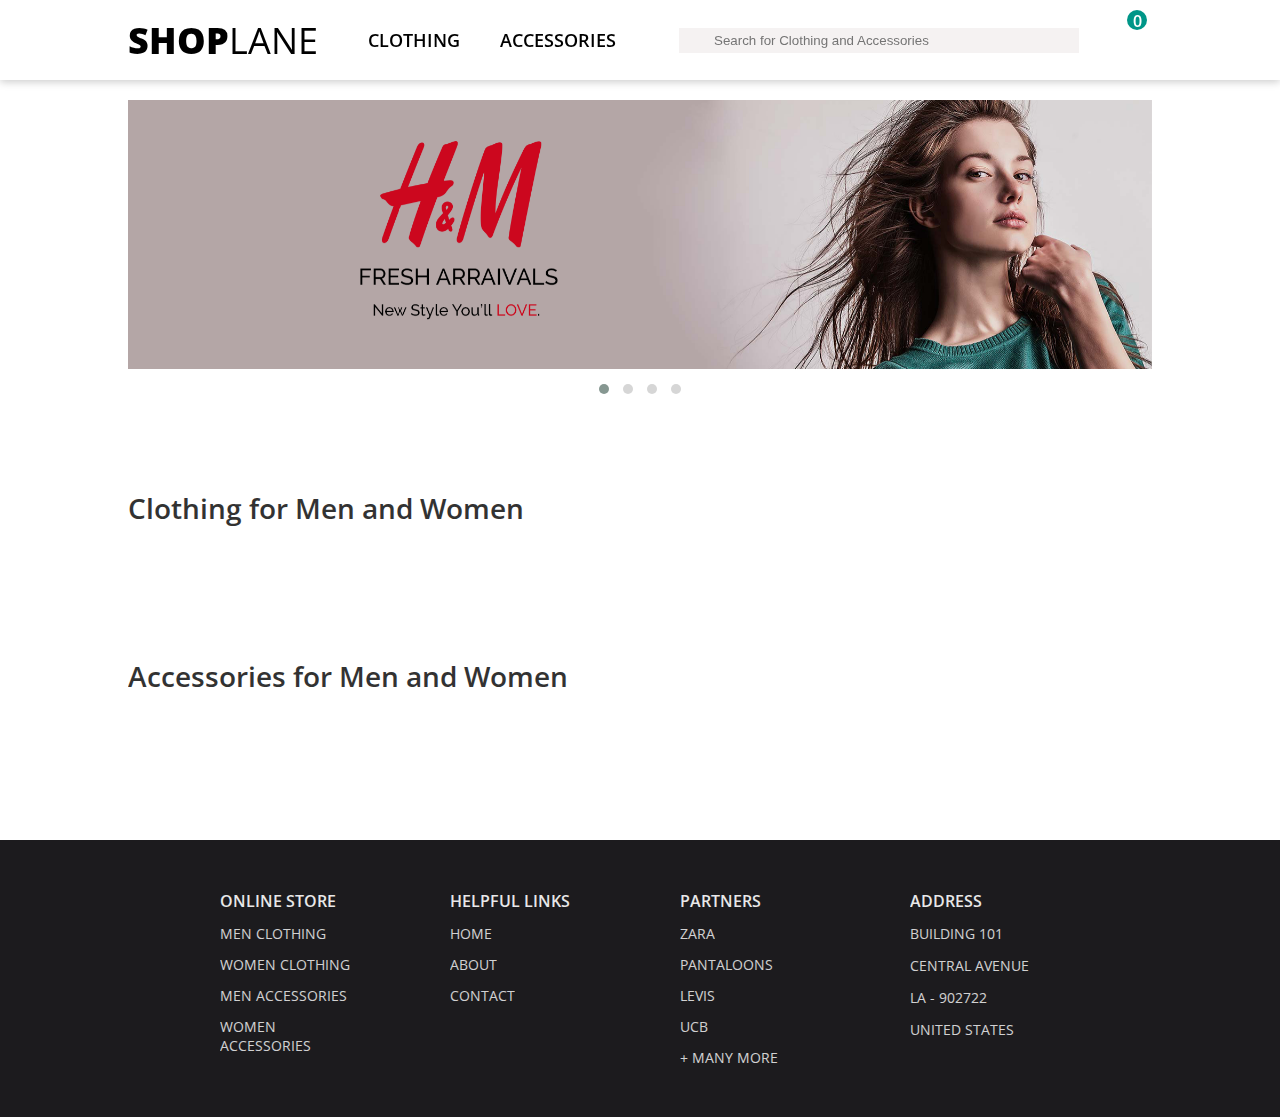
<file: index.html>
<!DOCTYPE html>
<html lang="en">
<head>
    <meta charset="UTF-8">
    <meta http-equiv="X-UA-Compatible" content="IE=edge">
    <meta name="viewport" content="width=device-width, initial-scale=1.0">
    <title>ShopLane Website</title>
    <link rel="stylesheet" href="https://cdnjs.cloudflare.com/ajax/libs/OwlCarousel2/2.3.4/assets/owl.carousel.min.css" integrity="sha512-tS3S5qG0BlhnQROyJXvNjeEM4UpMXHrQfTGmbQ1gKmelCxlSEBUaxhRBj/EFTzpbP4RVSrpEikbmdJobCvhE3g==" crossorigin="anonymous" referrerpolicy="no-referrer" />
    <link rel="stylesheet" href="https://cdnjs.cloudflare.com/ajax/libs/OwlCarousel2/2.3.4/assets/owl.theme.default.min.css" integrity="sha512-sMXtMNL1zRzolHYKEujM2AqCLUR9F2C4/05cdbxjjLSRvMQIciEPCQZo++nk7go3BtSuK9kfa/s+a4f4i5pLkw==" crossorigin="anonymous" referrerpolicy="no-referrer" />
    <script
  src="https://code.jquery.com/jquery-3.6.0.min.js"
  integrity="sha256-/xUj+3OJU5yExlq6GSYGSHk7tPXikynS7ogEvDej/m4="
  crossorigin="anonymous"></script>
  <link rel="stylesheet" href="https://use.fontawesome.com/releases/v5.15.4/css/all.css" integrity="sha384-DyZ88mC6Up2uqS4h/KRgHuoeGwBcD4Ng9SiP4dIRy0EXTlnuz47vAwmeGwVChigm" crossorigin="anonymous">
  <link rel="stylesheet" href="./index.css">

</head>
<body>
    <header>
        <nav>
            <div id="logo-wrapper">
                <div id="logo">
                    <a href="./index.html"><span>Shop</span>
                        <span>Lane</span></a> 
                </div>

                <div id="anchors">
                    <a href="#clothing">Clothing</a>
                    <a href="#accesories">Accessories</a>
                </div>
            </div>

            <div id="search-wrapper">
                <i class="fas fa-search"></i>
                <input id="search-box" type="text" name="search" placeholder="Search for Clothing and Accessories"/>
            </div>
            <div id="cart-account-wrapper">
                <div id="cart-count-container">
                    <a href="./checkout.html"><i class="fas fa-shopping-cart"></i></a>
                    <span id="count">0</span>
                </div>
                <i class="fas fa-user-circle"></i>
            </div>
        </nav>
    </header>

    <section id="products">
        <section id="banner-wrapper">
            <div id="owl-carousel" class="owl-carousel owl-theme">
                <div class="item">
                  <img src="./banner/img1.png"/>
                </div>
                <div class="item">
                  <img src="./banner/img2.png"/>
                </div>
                <div class="item">
                  <img src="./banner/img3.png"/>
                </div>
                <div class="item">
                  <img src="./banner/img4.png"/>
                </div>
            </div>
        </section>
        <section id="clothing" class="common-grid-wrapper">
            <h2>Clothing for Men and Women</h2>
            <div class="card-wrapper" id="topWrapper">

            </div>
        </section>
        <section id="accesories" class="common-grid-wrapper">
            <h2>Accessories for Men and Women</h2>
            <div class="card-wrapper" id="bottomWrapper">

            </div>
        </section>
    </section>
    <footer>
        <div id="footer-wrapper">
            <div class="sections">
                <h4>ONLINE STORE</h4>
                <p>MEN CLOTHING</p>
                <p>WOMEN CLOTHING</p>
                <p>MEN ACCESSORIES</p>
                <p>WOMEN ACCESSORIES</p>
            </div>
            <div class="sections">
                <h4>HELPFUL LINKS</h4>
                <p>HOME</p>
                <p>ABOUT</p>
                <p>CONTACT</p>
            </div>
            <div class="sections">
                <h4>PARTNERS</h4>
                <p>ZARA</p>
                <p>PANTALOONS</p>
                <p>LEVIS</p>
                <p>UCB</p>
                <p>+ MANY MORE</p>

            </div>
            <div class="sections last">
                <h4>ADDRESS</h4>
                <a class="add">BUILDING 101</a>
                <a class="add">CENTRAL AVENUE</a>
                <a class="add">LA - 902722</a>
                <a class="add">UNITED STATES</a>
            </div>
        </div>
    </footer>
    <script src="https://cdnjs.cloudflare.com/ajax/libs/OwlCarousel2/2.3.4/owl.carousel.min.js" integrity="sha512-bPs7Ae6pVvhOSiIcyUClR7/q2OAsRiovw4vAkX+zJbw3ShAeeqezq50RIIcIURq7Oa20rW2n2q+fyXBNcU9lrw==" crossorigin="anonymous" referrerpolicy="no-referrer"></script>
    <script src="./index.js"></script>
</body>
</html>
</file>
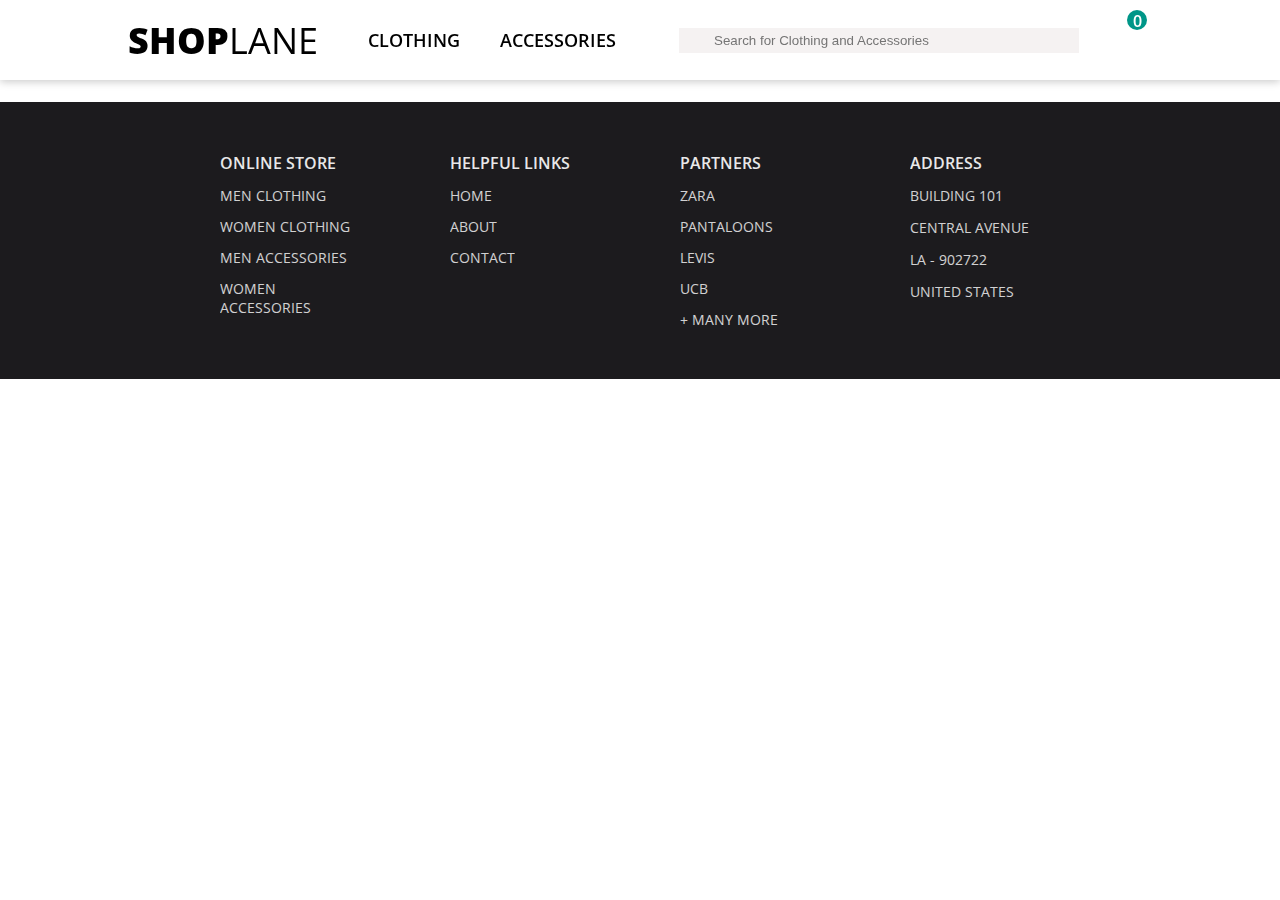
<file: checkout.html>
<!DOCTYPE html>
<html lang="en">
<head>
    <meta charset="UTF-8">
    <meta http-equiv="X-UA-Compatible" content="IE=edge">
    <meta name="viewport" content="width=device-width, initial-scale=1.0">
    <title>ShopLane Website</title>
    <link rel="stylesheet" href="https://cdnjs.cloudflare.com/ajax/libs/OwlCarousel2/2.3.4/assets/owl.carousel.min.css" integrity="sha512-tS3S5qG0BlhnQROyJXvNjeEM4UpMXHrQfTGmbQ1gKmelCxlSEBUaxhRBj/EFTzpbP4RVSrpEikbmdJobCvhE3g==" crossorigin="anonymous" referrerpolicy="no-referrer" />
    <link rel="stylesheet" href="https://cdnjs.cloudflare.com/ajax/libs/OwlCarousel2/2.3.4/assets/owl.theme.default.min.css" integrity="sha512-sMXtMNL1zRzolHYKEujM2AqCLUR9F2C4/05cdbxjjLSRvMQIciEPCQZo++nk7go3BtSuK9kfa/s+a4f4i5pLkw==" crossorigin="anonymous" referrerpolicy="no-referrer" />
    <script
  src="https://code.jquery.com/jquery-3.6.0.min.js"
  integrity="sha256-/xUj+3OJU5yExlq6GSYGSHk7tPXikynS7ogEvDej/m4="
  crossorigin="anonymous"></script>
  <link rel="stylesheet" href="https://use.fontawesome.com/releases/v5.15.4/css/all.css" integrity="sha384-DyZ88mC6Up2uqS4h/KRgHuoeGwBcD4Ng9SiP4dIRy0EXTlnuz47vAwmeGwVChigm" crossorigin="anonymous">
  <link rel="stylesheet" href="./index.css">

</head>
<body>
    <header>
        <nav>
            <div id="logo-wrapper">
                <div id="logo">
                    <a href="./index.html"><span>Shop</span>
                    <span>Lane</span></a>
                </div>

                <div id="anchors">
                    <a href="./index.html#clothing">Clothing</a>
                    <a href="./index.html#accesories">Accessories</a>
                </div>
            </div>

            <div id="search-wrapper">
                <i class="fas fa-search"></i>
                <input id="search-box" type="text" name="search" placeholder="Search for Clothing and Accessories"/>
            </div>
            <div id="cart-account-wrapper">
                <div id="cart-count-container">
                    <i class="fas fa-shopping-cart"></i>
                    <span id="count">0</span>
                </div>
                <i class="fas fa-user-circle"></i>
            </div>
        </nav>
    </header>
    <section id="checkout-section">

    </section>
    <footer>
        <div id="footer-wrapper">
            <div class="sections">
                <h4>ONLINE STORE</h4>
                <p>MEN CLOTHING</p>
                <p>WOMEN CLOTHING</p>
                <p>MEN ACCESSORIES</p>
                <p>WOMEN ACCESSORIES</p>
            </div>
            <div class="sections">
                <h4>HELPFUL LINKS</h4>
                <p>HOME</p>
                <p>ABOUT</p>
                <p>CONTACT</p>
            </div>
            <div class="sections">
                <h4>PARTNERS</h4>
                <p>ZARA</p>
                <p>PANTALOONS</p>
                <p>LEVIS</p>
                <p>UCB</p>
                <p>+ MANY MORE</p>

            </div>
            <div class="sections last">
                <h4>ADDRESS</h4>
                <a class="add">BUILDING 101</a>
                <a class="add">CENTRAL AVENUE</a>
                <a class="add">LA - 902722</a>
                <a class="add">UNITED STATES</a>
            </div>
        </div>
    </footer>
    <script src="./checkout.js"></script>
</body>
</html>
</file>
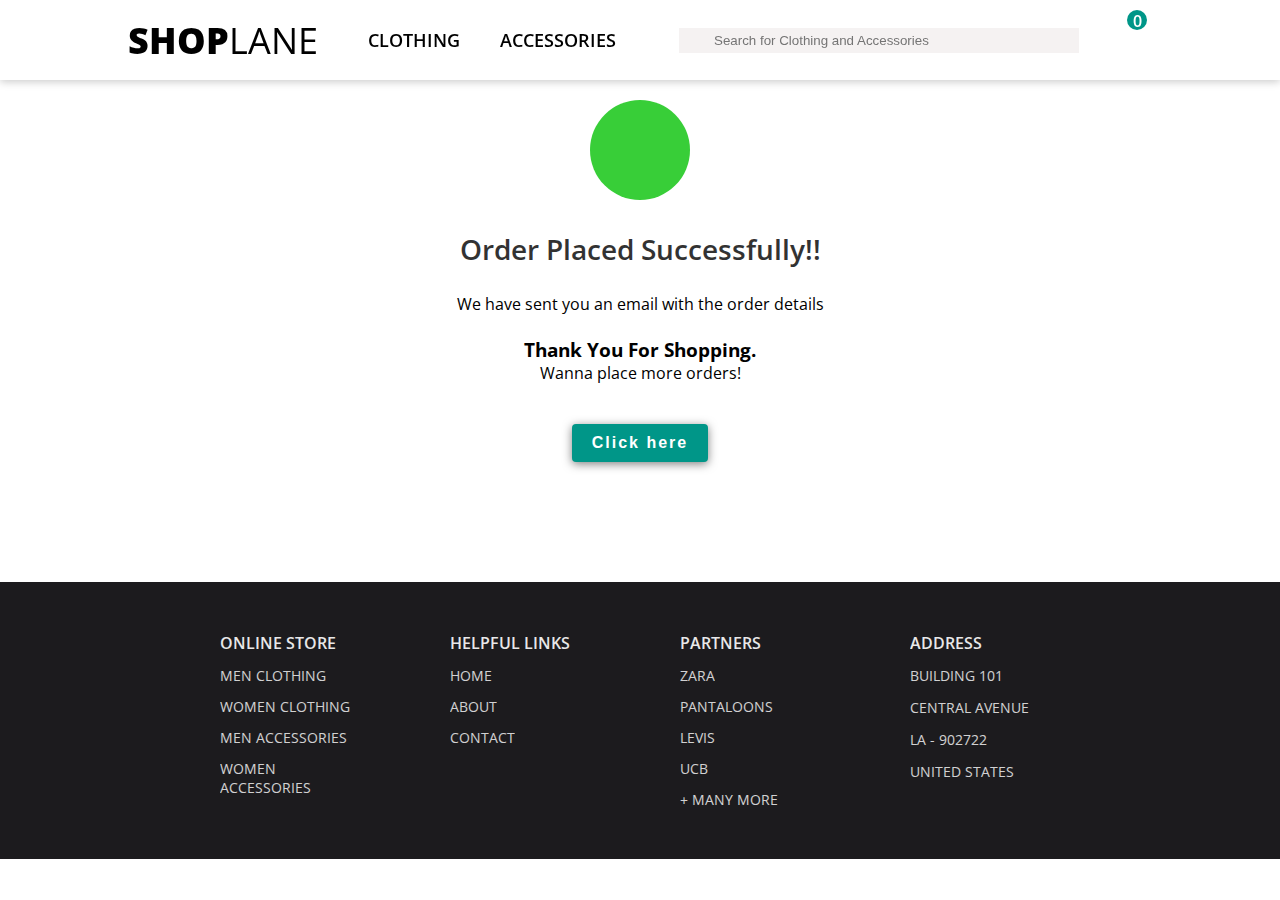
<file: order.html>
<!DOCTYPE html>
<html lang="en">
<head>
    <meta charset="UTF-8">
    <meta http-equiv="X-UA-Compatible" content="IE=edge">
    <meta name="viewport" content="width=device-width, initial-scale=1.0">
    <title>ShopLane Website</title>
    <link rel="stylesheet" href="https://cdnjs.cloudflare.com/ajax/libs/OwlCarousel2/2.3.4/assets/owl.carousel.min.css" integrity="sha512-tS3S5qG0BlhnQROyJXvNjeEM4UpMXHrQfTGmbQ1gKmelCxlSEBUaxhRBj/EFTzpbP4RVSrpEikbmdJobCvhE3g==" crossorigin="anonymous" referrerpolicy="no-referrer" />
    <link rel="stylesheet" href="https://cdnjs.cloudflare.com/ajax/libs/OwlCarousel2/2.3.4/assets/owl.theme.default.min.css" integrity="sha512-sMXtMNL1zRzolHYKEujM2AqCLUR9F2C4/05cdbxjjLSRvMQIciEPCQZo++nk7go3BtSuK9kfa/s+a4f4i5pLkw==" crossorigin="anonymous" referrerpolicy="no-referrer" />
    <script
  src="https://code.jquery.com/jquery-3.6.0.min.js"
  integrity="sha256-/xUj+3OJU5yExlq6GSYGSHk7tPXikynS7ogEvDej/m4="
  crossorigin="anonymous"></script>
  <link rel="stylesheet" href="https://use.fontawesome.com/releases/v5.15.4/css/all.css" integrity="sha384-DyZ88mC6Up2uqS4h/KRgHuoeGwBcD4Ng9SiP4dIRy0EXTlnuz47vAwmeGwVChigm" crossorigin="anonymous">
  <link rel="stylesheet" href="./index.css">

</head>
<body>
    <header>
        <nav>
            <div id="logo-wrapper">
                <div id="logo">
                    <a href="./index.html"><span>Shop</span>
                    <span>Lane</span></a>
                </div>

                <div id="anchors">
                    <a href="./index.html#clothing">Clothing</a>
                    <a href="./index.html#accesories">Accessories</a>
                </div>
            </div>

            <div id="search-wrapper">
                <i class="fas fa-search"></i>
                <input id="search-box" type="text" name="search" placeholder="Search for Clothing and Accessories"/>
            </div>
            <div id="cart-account-wrapper">
                <div id="cart-count-container">
                    <a href="./checkout.html"><i class="fas fa-shopping-cart"></i></a>
                    <span id="count">0</span>
                </div>
                <i class="fas fa-user-circle"></i>
            </div>
        </nav>
    </header>

    <section id="order">
        <div id="order-tick"><i class="fas fa-check"></i></div>
        <h2>Order Placed Successfully!!</h2>
        <p>We have sent you an email with the order details</p><br>
        <h3>Thank You For Shopping.</h3>
        <p>Wanna place more orders! </p><button id="add2cart">Click here</button>
    </section>
    <footer>
        <div id="footer-wrapper">
            <div class="sections">
                <h4>ONLINE STORE</h4>
                <p>MEN CLOTHING</p>
                <p>WOMEN CLOTHING</p>
                <p>MEN ACCESSORIES</p>
                <p>WOMEN ACCESSORIES</p>
            </div>
            <div class="sections">
                <h4>HELPFUL LINKS</h4>
                <p>HOME</p>
                <p>ABOUT</p>
                <p>CONTACT</p>
            </div>
            <div class="sections">
                <h4>PARTNERS</h4>
                <p>ZARA</p>
                <p>PANTALOONS</p>
                <p>LEVIS</p>
                <p>UCB</p>
                <p>+ MANY MORE</p>

            </div>
            <div class="sections last">
                <h4>ADDRESS</h4>
                <a class="add">BUILDING 101</a>
                <a class="add">CENTRAL AVENUE</a>
                <a class="add">LA - 902722</a>
                <a class="add">UNITED STATES</a>
            </div>
        </div>
    </footer>
    <script src="./order.js"></script>
</body>
</html>
</file>
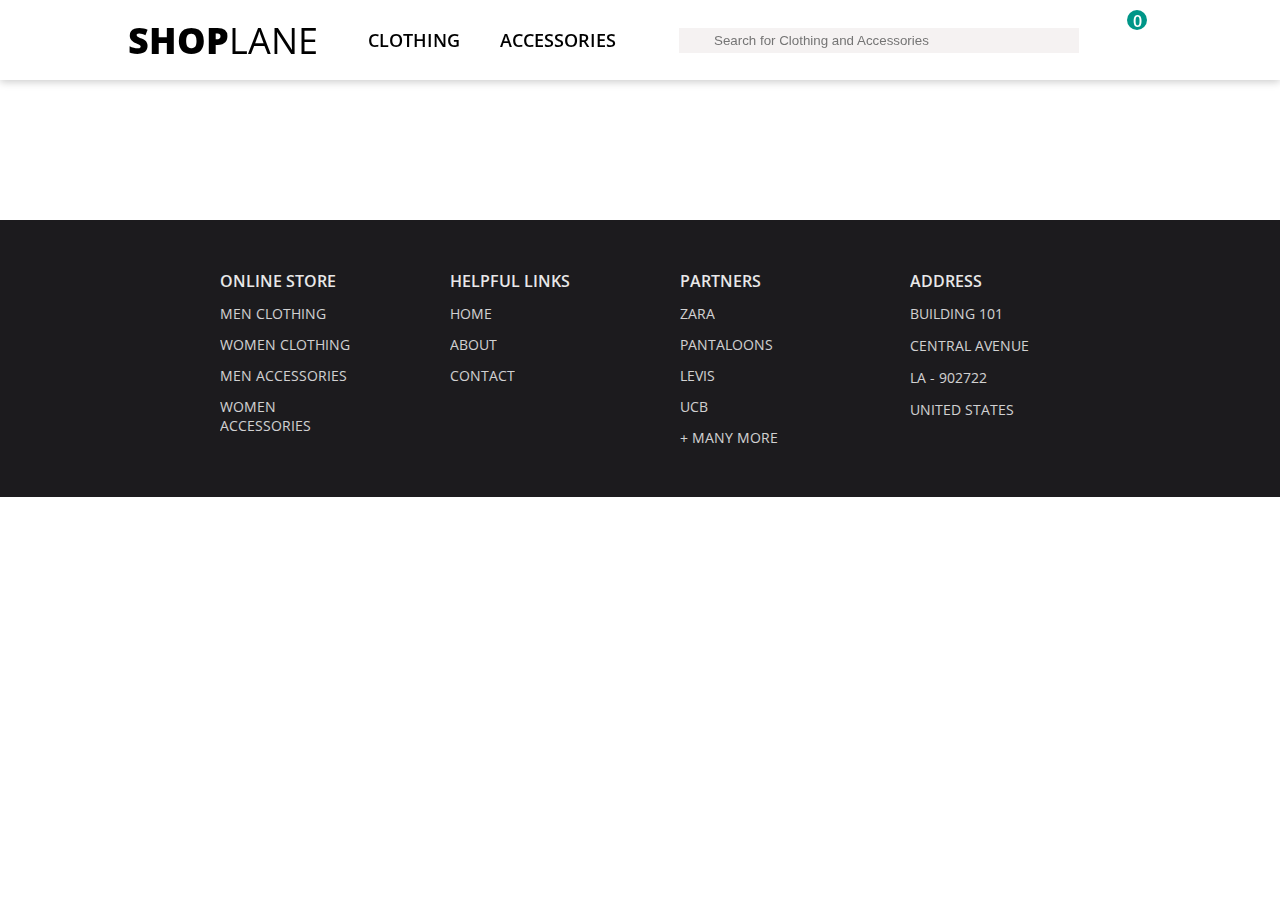
<file: products.html>
<!DOCTYPE html>
<html lang="en">
<head>
    <meta charset="UTF-8">
    <meta http-equiv="X-UA-Compatible" content="IE=edge">
    <meta name="viewport" content="width=device-width, initial-scale=1.0">
    <title>ShopLane Website</title>
    <link rel="stylesheet" href="https://cdnjs.cloudflare.com/ajax/libs/OwlCarousel2/2.3.4/assets/owl.carousel.min.css" integrity="sha512-tS3S5qG0BlhnQROyJXvNjeEM4UpMXHrQfTGmbQ1gKmelCxlSEBUaxhRBj/EFTzpbP4RVSrpEikbmdJobCvhE3g==" crossorigin="anonymous" referrerpolicy="no-referrer" />
    <link rel="stylesheet" href="https://cdnjs.cloudflare.com/ajax/libs/OwlCarousel2/2.3.4/assets/owl.theme.default.min.css" integrity="sha512-sMXtMNL1zRzolHYKEujM2AqCLUR9F2C4/05cdbxjjLSRvMQIciEPCQZo++nk7go3BtSuK9kfa/s+a4f4i5pLkw==" crossorigin="anonymous" referrerpolicy="no-referrer" />
    <script
  src="https://code.jquery.com/jquery-3.6.0.min.js"
  integrity="sha256-/xUj+3OJU5yExlq6GSYGSHk7tPXikynS7ogEvDej/m4="
  crossorigin="anonymous"></script>
  <link rel="stylesheet" href="https://use.fontawesome.com/releases/v5.15.4/css/all.css" integrity="sha384-DyZ88mC6Up2uqS4h/KRgHuoeGwBcD4Ng9SiP4dIRy0EXTlnuz47vAwmeGwVChigm" crossorigin="anonymous">
  <link rel="stylesheet" href="./index.css">

</head>
<body>
    <header>
        <nav>
            <div id="logo-wrapper">
                <div id="logo">
                    <a href="./index.html"><span>Shop</span>
                    <span>Lane</span></a>
                </div>

                <div id="anchors">
                    <a href="./index.html#clothing">Clothing</a>
                    <a href="./index.html#accesories">Accessories</a>
                </div>
            </div>

            <div id="search-wrapper">
                <i class="fas fa-search"></i>
                <input id="search-box" type="text" name="search" placeholder="Search for Clothing and Accessories"/>
            </div>
            <div id="cart-account-wrapper">
                <div id="cart-count-container">
                    <a href="./checkout.html"><i class="fas fa-shopping-cart"></i></a>
                    <span id="count">0</span>
                </div>
                <i class="fas fa-user-circle"></i>
            </div>
        </nav>
    </header>

    <section id="products">
        <section id="product-detail">

        </section>
    </section>
    <footer>
        <div id="footer-wrapper">
            <div class="sections">
                <h4>ONLINE STORE</h4>
                <p>MEN CLOTHING</p>
                <p>WOMEN CLOTHING</p>
                <p>MEN ACCESSORIES</p>
                <p>WOMEN ACCESSORIES</p>
            </div>
            <div class="sections">
                <h4>HELPFUL LINKS</h4>
                <p>HOME</p>
                <p>ABOUT</p>
                <p>CONTACT</p>
            </div>
            <div class="sections">
                <h4>PARTNERS</h4>
                <p>ZARA</p>
                <p>PANTALOONS</p>
                <p>LEVIS</p>
                <p>UCB</p>
                <p>+ MANY MORE</p>

            </div>
            <div class="sections last">
                <h4>ADDRESS</h4>
                <a class="add">BUILDING 101</a>
                <a class="add">CENTRAL AVENUE</a>
                <a class="add">LA - 902722</a>
                <a class="add">UNITED STATES</a>
            </div>
        </div>
    </footer>
    <script src="./product.js"></script>
</body>
</html>
</file>
<file: index.css>
@import url('https://fonts.googleapis.com/css2?family=Open+Sans:wght@400;600;700;800&display=swap');
*{
    margin: 0;
    box-sizing: border-box;
}
body{
    font-family: 'Open Sans', sans-serif;
}
html{
    scroll-behavior: smooth;
}
header{
    width: 100%;
    height: 80px;
    box-shadow: 0 2px 8px #ccc;
    position: fixed;
    top: 0;
    left: 0;
    z-index: 10;
    background-color: white;
}
nav{
    width: 80%;
    height: 100%;
    margin: 0 auto;
    display: flex;
    justify-content: space-between;
    align-items: center;
}
#logo-wrapper{
    display: flex;
    justify-content: center;
    align-items: center;
    margin: 0;
}
#logo a{
    display: flex;
    text-decoration: none;
    color: black;
}
#logo span{
    font-size: 36px;
    text-transform: uppercase;
    font-weight: 400;
    cursor: pointer;
}
#logo span:first-child{
    font-weight: 800;   
}
#anchors{
    padding-left: 30px;
}
#anchors, #cart-account-wrapper{
    display: flex;
    align-items: center;
}
#anchors a{
    text-transform: uppercase;
    font-weight: 600;
    font-size: 18px;
    margin: 0 20px;
    text-decoration: none;
    color: black;
}
#search-wrapper{
    width: 400px;
    height: 25px;
    position: relative;
    background-color: #F5F2F2;
}
#search-wrapper i{
    position: absolute;
    color: #999;
    font-size: 18px;
    top: 15%;
    left: 2%;
    cursor: pointer;
}
#search-box{
    border: none;
    outline: none;
    width: 80%;
    box-sizing: border-box;
    padding: 0px 24px 0px 35px;
    background-color: #F5F2F2;
}
#cart-account-wrapper i{
    font-size: 22px;
    margin-left: 15px;
    cursor: pointer;
}
#cart-count-container{
    position: relative;
}
#cart-count-container a{
    text-decoration: none;
    color: black;
}
#count{
    position: absolute;
    top: -15px;
    right: -10px;
    color: white;
    font-weight: 600;
    display: inline-block;
    width: 20px;
    height: 20px;
    border-radius: 10px;
    text-align: center;
    background: #009688;
}
#clothing{
    padding-top: 60px;
}
h2{
    margin: 25px 0;
    font-size: 28px;
    font-weight: 600;
    opacity: 0.8;
}
#products, #checkOut, #order{
    width: 80%;
    margin: 100px auto 120px auto;
}
.card-wrapper{
    display: grid;
    grid-template-columns: 1fr 1fr 1fr 1fr 1fr;
    grid-gap: 12px;
}
.card-wrapper a{
    text-decoration: none;
    color: black;
}
.card{
    width: 100%;
    box-shadow: 0 2px 5px #ccc;
    border-radius: 5px;
    cursor: pointer;
}
.image{
    width: 100%;
    border-top-left-radius: 5px;
    border-top-right-radius: 5px;
}
#accesories{
    padding-top: 80px;
}
.desc{
    font-weight: 600;
    font-size: 16px;
}
.text-wrapper{
    padding: 15px;
}
.brand{
    font-weight: 600;
    opacity: 0.8;
    margin-top: 12px;
    font-size: 12px;
}
.price{
    margin-top: 12px;
    font-weight: 600;
    color: #009688;
}
footer{
    background-color: #1C1B1E;
}
#footer-wrapper{
    width: 90%;
    margin: 0 auto;
    display: grid;
    grid-template-columns: repeat(4, 150px);
    grid-gap: 80px;
    justify-content: center;
    box-sizing: border-box;
    padding: 50px;
}
#footer-wrapper h4{
    font-weight: 600;
    font-size: 16px;
    color: white;
    opacity: 0.9;
}
#footer-wrapper p{
    color: white;
    font-size: 14px;
    opacity: 0.8;
    margin-top: 12px;
    cursor: pointer;
}
.add{
    color: white;
    font-size: 14px;
    opacity: 0.8;
    display: inline-block;
    margin-top: 12px;
}
.item img{
    width: 100%;
}
/* Home page Styling ends */

/* Product details Page Styling */
#product-detail{
    width: 85%;
    margin: 0 auto;
    padding: 0 15px;
    display: flex;
}
#left-section{
    width: 40%;
    margin-top: 15px;
}
#left-section img{
    width: 100%;
}
#right-section{
    width: 60%;
    padding-left: 30px;
    box-sizing: border-box;
}
#name{
    font-weight: 300;
    font-size: 44px;
    letter-spacing: -2px;
}
#right-section h3{
    margin-top: 20px;
    font-weight: 200;
    font-size: 20px;
    letter-spacing: 1px;
    color: rgb(27, 25, 25);
}
#price-header{
    font-weight: 200;
    font-size: 20px;
}
#price{
    color: #009688;
    font-weight: bold;
    font-size: 21px;
}
#description{
    margin-top: 20px;
    font-size: 16px;
    font-weight: 300;
    color: #86939e;
}
#thumbnail{
    display: flex;
    flex-wrap: wrap;
    margin-top: 20px;
}
#thumbnail img{
    margin: 5px;
    width: 15%;
    height: 30%;
    cursor: pointer;
    padding: 4px;
    border-radius: 6px;
    box-sizing: border-box;
}
.border{
    border: 2px solid #009688;
}
#add2cart{
    font-size: 16px;
    font-weight: bold;
    color: #fff;
    padding: 10px 20px;
    margin-top: 40px;
    letter-spacing: 2px;
    background-color: #009688;
    border: none;
    border-radius: 4px;
    cursor: pointer;
    box-shadow: 0 2px 10px rgba(0, 0, 0, 0.5);
}
#add2cart:hover{
    box-shadow: 0 2px 10px rgba(0, 0, 0, 0.7);
}
/* Product details page styling ends */

/* CheckOut Styling begins */
#checkout-section{
    width: 80%;
    margin: 8% auto;
}
#checkout-section h1{
    font-size: 30px;
    font-weight: 500;
}
#checkout-wrapper{
    display: flex;
    width: 100%;
    justify-content: space-between;
}
.checkout-card{
    display: flex;
    padding: 10px;
}
.checkout-img-div{
    width: 16%; 
}
.checkout-text-div{
    padding: 0 20px;
}
.checkout-text-div p{
    margin-top: 10px;
}
.checkout-img-div img{
    width: 100%;
    border-radius: 10px;
}
#total-items{
    width: 45%;
}
#total-items h2{
    font-weight: 300;
    font-size: 25px;
}
#total-amount{
    width: 45%;
    padding: 30px;
    height: fit-content;
}
#total-amount p{
    font-size: 25px;
    font-weight: 600;
}
#checkout{
    background: #009688;
    color: white;
    border: none;
    outline: none;
    padding: 20px 30px;
    border-radius: 10px;
    font-size: 20px;
    font-weight: 600;
    margin-top: 20%;
    cursor: pointer;
}
/* checkout styling ends*/

/* order styling */
#order{
    text-align: center;
}
#order-tick{
    width: 100px;
    height: 100px;
    background: rgb(56, 206, 56);
    border-radius: 50px;
    display: inline-block;
}
#order-tick i{
    color: white;
    font-size: 40px;
    display: flex;
    justify-content: center;
    align-items: center;
    height: 100%;
}


@media (max-width:400px){

    *{
        box-sizing: border-box;
    }
    #banner-wrapper{
        height: auto;
    }
    .card-wrapper{
        grid-template-columns: 1fr 1fr;
    }
    .image{
        max-height: 180px;
    }
    #clothing{
        padding-top: 30px;
    }
    #search-wrapper, #anchors{
        display: none;
    }
    nav{
        box-sizing: border-box;
    }
    #footer-wrapper{
        grid-template-columns: 1fr;
    }
    #product-detail{
        flex-direction: column;
    }
    #left-section{
        width: 100%;
    }
    #right-section{
        width: 100%;
        padding: 0;
    }
    #name{
        font-size: 28px;
    }
    #right-section h3, #price{
        font-size: 16px;
    }
    #description{
        font-size: 14px;
    }
    #checkout-section{
        margin: 20% auto;
        text-align: center;
        width: 90%;
    }
    #checkout-wrapper{
        display: block;
    }
    #total-items, #total-amount {
        width: 100%;
        margin-top: 20px;
    }
}
</file>
